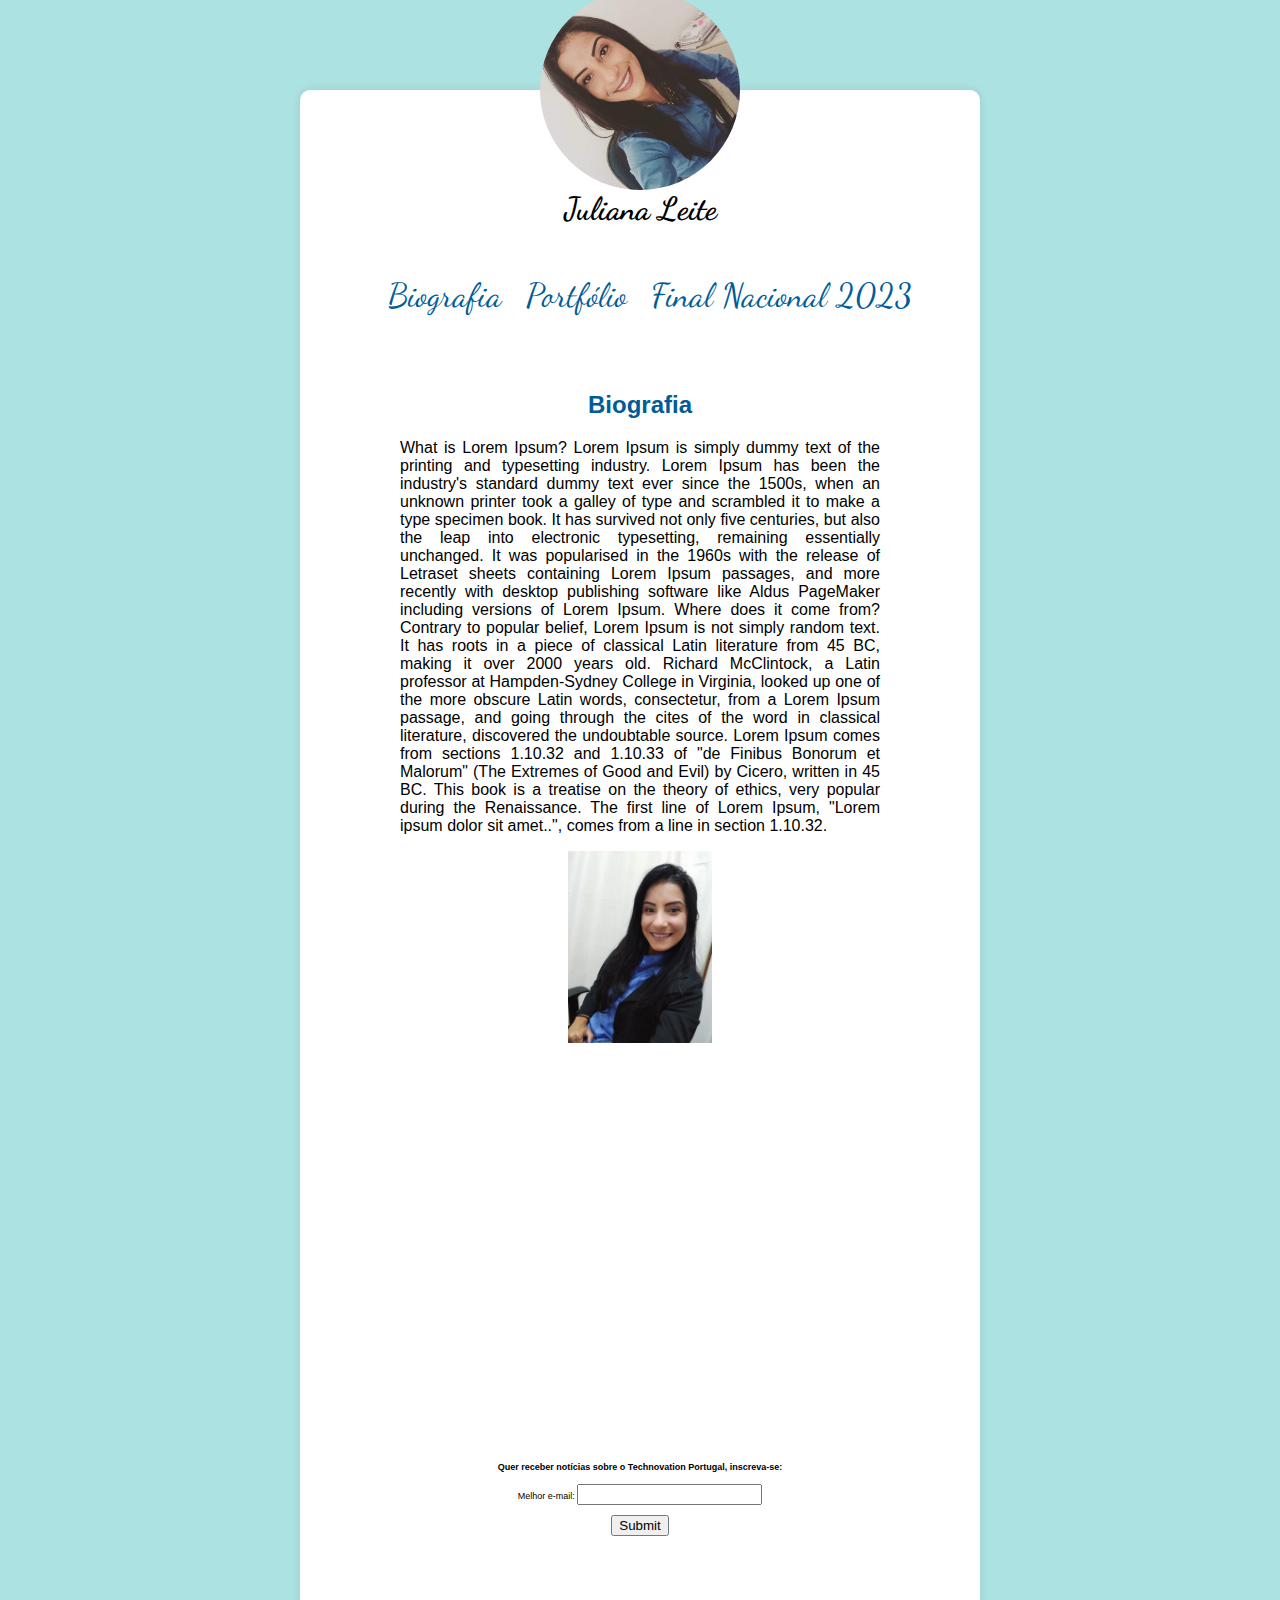
<file: index.html>
<!DOCTYPE html>
<html lang="pt-br">
<head>
    <meta charset="UTF-8">
    <meta name="viewport" content="width=device-width, initial-scale=1.0">
    <title>About</title>
    <!-- Adicionando atributo "lang" para indicar a língua -->
    <html lang="pt-br">
    <link rel="stylesheet" href="about.css">
    <link rel="preconnect" href="https://fonts.googleapis.com">
    <link rel="preconnect" href="https://fonts.gstatic.com" crossorigin>
    <link href="https://fonts.googleapis.com/css2?family=Dancing+Script:wght@400..700&display=swap" rel="stylesheet">
</head>
<body>
<!-- Adicionando o atributo "title" para fornecer uma dica sobre o conteúdo da imagem -->
<div class="foto-circular">
        <img src="rosto.jpg" alt="Juliana Leite" title="Foto de Juliana Leite">
</div>

<div class="container">
    <header>
        <h1>Juliana Leite</h1>
        <nav>
            <ul>
                <li><a href="#bio">Biografia</a></li>
                <!-- Adicionando atributos "hreflang" e "lang" para indicar o idioma e o país -->
                <li><a href="portfolio.html" hreflang="pt-br" lang="pt-br">Portfólio</a></li>
                <li><a href="#video">Final Nacional 2023</a></li>
            </ul>
        </nav>
    </header>

    <main>
        <section id="bio">
            <h2>Biografia</h2>
            <p>What is Lorem Ipsum?
Lorem Ipsum is simply dummy text of the printing and typesetting industry. 
Lorem Ipsum has been the industry's standard dummy text ever since the 1500s, 
when an unknown printer took a galley of type and scrambled it to make a type 
specimen book. It has survived not only five centuries, but also the leap into 
electronic typesetting, remaining essentially unchanged. It was popularised in 
the 1960s with the release of Letraset sheets containing Lorem Ipsum passages, 
and more recently with desktop publishing software like Aldus PageMaker including versions 
of Lorem Ipsum.
Where does it come from?
Contrary to popular belief, Lorem Ipsum is not simply random text. It has roots in a piece of classical Latin literature from 45 BC, making it over 2000 years old. Richard McClintock, a Latin professor at Hampden-Sydney College in Virginia, looked up one of the more obscure Latin words, consectetur, from a Lorem Ipsum passage, and going through the cites of the word in classical literature, discovered the undoubtable source. Lorem Ipsum comes from sections 1.10.32 and 1.10.33 of "de Finibus Bonorum et Malorum" (The Extremes of Good and Evil) by Cicero, written in 45 BC. This book is a treatise on the theory of ethics, very popular during the Renaissance. The first line of Lorem Ipsum, "Lorem ipsum dolor sit amet..", comes from a line in section 1.10.32.</p>

           <!-- Adicionando atributo "title" para fornecer uma dica sobre o conteúdo da imagem -->
           <div class="foto-biografia">
            	<img src="artista.jpg" alt="Juliana Leite" title="Foto da artista Juliana Leite">
    	   </div>

        </section>

        <section id="video">
            <!-- Adicionando atributo "title" para fornecer uma dica sobre o conteúdo do vídeo -->
            <iframe width="560" height="315" src="https://www.youtube.com/embed/mdjfJtDwzns?si=vOp713signCiVnal" title="Technivation Girls Portugal 2023" frameborder="0" allow="accelerometer; autoplay; clipboard-write; encrypted-media; gyroscope; picture-in-picture; web-share" referrerpolicy="strict-origin-when-cross-origin" allowfullscreen></iframe>
        </section>

        <section id="newsletter">
            <h4>Quer receber notícias sobre o Technovation Portugal, inscreva-se:</h4>
            <form action="/action_page.php">
                <label for="fname">Melhor e-mail:</label>
                <input type="text" id="fname" name="fname"><br><br>
                <input type="submit" value="Submit">
              </form>
        </section>

    </main>
</div>

</body>
</html>
</file>
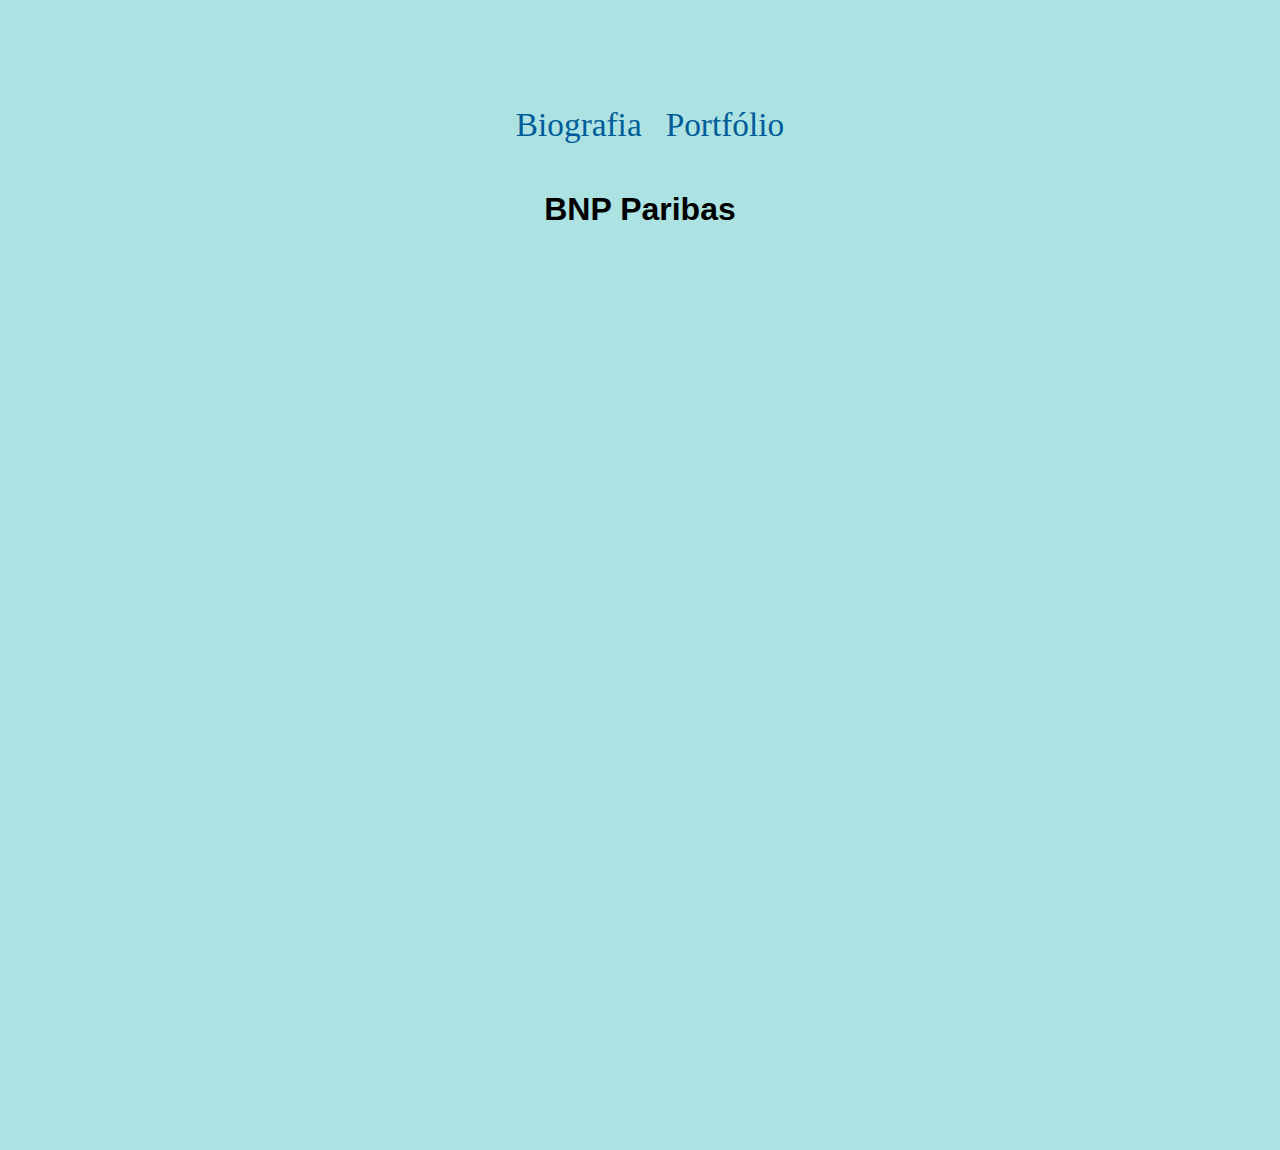
<file: mapa.html>
<!DOCTYPE html>
<html lang="en">
<head>
    <meta charset="UTF-8">
    <meta name="viewport" content="width=device-width, initial-scale=1.0">
    <title>Mapa de Lisboa</title>
    <link rel="stylesheet" href="about.css">
    <style>
        /* Estilos CSS para centralizar a div */
        .map-container {
            display: flex;
            justify-content: center;
            align-items: center;
            height: 100vh; /* Define a altura da div para ocupar a altura da janela de visualização */
        }

        /* Estilos CSS para o iframe do mapa */
        iframe {
            width: 600px;
            height: 450px;
            border: 0;
        }
        h1 {
            text-align: center;
        }
    </style>
</head>
<header>
    
    <nav>
        <ul>
            <li><a href="index.html">Biografia</a></li>
            <!-- Adicionando atributos "hreflang" e "lang" para indicar o idioma e o país -->
            <li><a href="portfolio.html" hreflang="pt-br" lang="pt-br">Portfólio</a></li>
        </ul>
    </nav>
</header>
<body>
    <h1>BNP Paribas</h1>
    <!-- Div que envolve o mapa -->
    <div class="map-container">
        <iframe 
            width="600" 
            height="450" 
            style="border:0" 
            load="lazy" 
            allowfullscreen src="https://www.google.com/maps/embed/v1/search?q=BNP%20Paribas&key=AIzaSyBzSiFhE0pDf58-3mr5DXFyF7v02tZjC1Y">
        </iframe>
    </div>
</body>
</html>
</file>
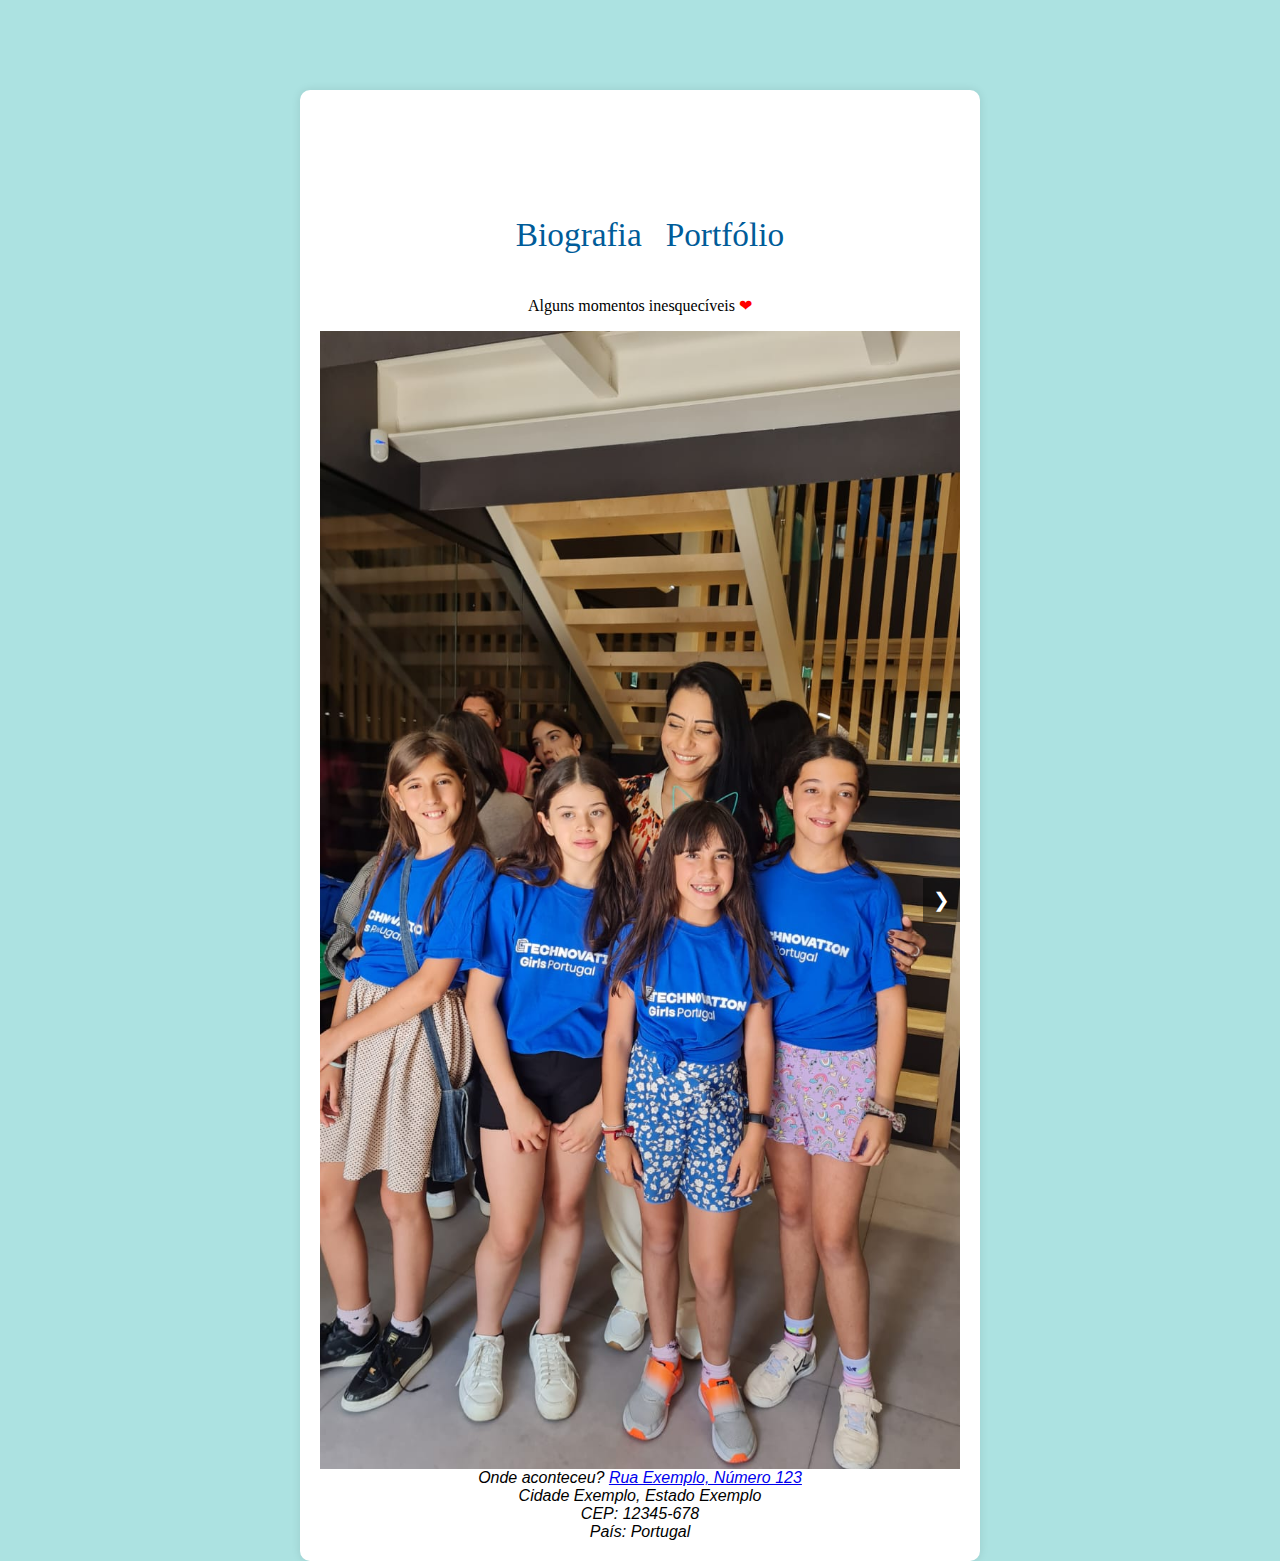
<file: portfolio.html>
<!DOCTYPE html>
<html lang="pt-PT">
<head>
    <meta charset="UTF-8">
    <meta name="viewport" content="width=device-width, initial-scale=1.0">
    <title>Portfólio</title>
    <link rel="stylesheet" href="portfolio.css">
    
</head>

<body>
    <div class="container">
        <header>
            <nav>
                <ul>
                    <li><a href="index.html">Biografia</a></li>
                    <!-- Adicionando atributos "hreflang" e "lang" para indicar o idioma e o país -->
                    <li><a href="portfolio.html" hreflang="pt-br" lang="pt-br">Portfólio</a></li>
                </ul>
            </nav>
            <p>Alguns momentos inesquecíveis <span style="color: red;">&#x2764;</span></p>
        </header>
        
        <div class="carrossel">
            <img src="imagem1.jpeg" alt="Imagem 1">
            <img src="imagem3.jpeg" alt="Imagem 3">
            <img src="imagem4.jpeg" alt="Imagem 4">
            <img src="imagem5.jpeg" alt="Imagem 5">
            <img src="imagem6.jpeg" alt="Imagem 6">
            <img src="imagem7.jpeg" alt="Imagem 7">
            <img src="imagem8.jpeg" alt="Imagem 8">
            <img src="imagem9.jpeg" alt="Imagem 9">
            <img src="imagem10.jpeg" alt="Imagem 10">
            <img src="imagem11.jpeg" alt="Imagem 11">
            <img src="imagem12.jpeg" alt="Imagem 12">
            
            <button class="next" onclick="nextSlide()">&#10095;</button>
            
        </div>
        <!-- Adicionando a tag address -->
    <address>
        Onde aconteceu?
        <a href="mapa.html" hreflang="pt-br" lang="pt-br">Rua Exemplo, Número 123</a><br>
        Cidade Exemplo, Estado Exemplo<br>
        CEP: 12345-678<br>
        País: Portugal
    </address>
    </div>
    
    <script>
        let slideIndex = 1;

        function prevSlide() {
            showSlides(slideIndex -= 1);
        }

        function nextSlide() {
            showSlides(slideIndex += 1);
        }

        function showSlides(n) {
            let slides = document.querySelectorAll('.carrossel img');
            if (n > slides.length) { slideIndex = 1 }
            if (n < 1) { slideIndex = slides.length }
            for (let slide of slides) {
                slide.style.display = 'none';
            }
            slides[slideIndex - 1].style.display = 'block';
        }

        showSlides(slideIndex);
    </script>
</body>
</html>
</file>
<file: about.css>
/* Definindo paleta de cores */
/* Paleta de Cores: */
/* - Azul Escuro: #005c99 */
/* - Azul Claro: #8ab8e6 */
/* - Azul Meio Tom: #ACE2E1 */
/* - Azul : #219ebc*/

body {
    font-family: Arial, sans-serif;
    background-color: #ACE2E1;
    margin: 0;
    padding: 0;
}

.container {
    position: relative; /* Adicionando posicionamento relativo ao contêiner */
    width: 50%;
    margin: 0 auto;
    margin-top: 90px;
    background-color: #ffffff;
    padding: 20px;
    border-radius: 10px;
    box-shadow: 0 0 10px rgba(0, 0, 0, 0.1);
    text-align:center;
    z-index: 1; /* Definindo um índice Z para o contêiner */
}

header {
    font-family: 'Dancing Script', cursive;
    text-align: center;
    margin-top: 80px;
    margin-bottom: 10px;
}

nav {
    list-style: none;
    text-align: center;
    padding: 10px 0; /* Espaçamento interno */
}

nav ul {
    list-style-type: none;
    
}

nav ul li {
    display: inline;
    margin-right: 20px;
}

nav ul li a {
    text-decoration: none;
    color: #005c99;
    display: inline-block;
    transition: width 0.3s;
    font-size: 25pt;
    position: relative;
}

nav ul li a::after {
    content: "";
    width: 0%;
    height: 2px;
    background-color: #005c99;
    position: absolute;
    bottom: 0;
    left: 0;
}
nav ul li a:hover::after{
    width: 100%;
}


main {
    padding: 20px 0;
    margin-left: 80px;
    margin-right: 80px;
    

}

section {
    margin-bottom: 40px;
   
}

h2 {
    color: #005c99;
}

.foto-rosto img {
    max-width: 100%;
    height: auto;
    display: inline-block;
}

.foto-biografia img {
    max-width: 30%;
    height: auto;
    display: inline-block;
}


.foto-circular {
    position: absolute;
    top: -10px;
    left: 50%; /* Centralizando horizontalmente */
    transform: translateX(-50%); /* Movendo a foto para a esquerda metade de sua largura */
    width: 200px; 
    height: 200px; 
    border-radius: 50%; 
    overflow: hidden; 
    margin: 0 auto; 
    background-color: #ccc;
    z-index: 2; /* Definindo um índice Z maior para a foto circular */
}

.foto-circular img {
    width: 100%; 
    height: auto; 
    display: block; 
}

p {
    text-align: justify;
    font-family: Arial;
}
#video {
    display: flex; /* Usando flexbox para centralizar o conteúdo */
    justify-content: center; /* Centralizando horizontalmente */
    align-items: center; /* Centralizando verticalmente */
    margin-top: 50px; /* Adicionando algum espaço acima do vídeo */
    margin-bottom: 50px; /* Adicionando algum espaço abaixo do vídeo */
}

.center-video {
    max-width: 80%; /* Definindo uma largura máxima para o vídeo */
    height: auto; /* Permitindo que a altura seja ajustada dinamicamente */
}
#newsletter{
    font-size: 9px;
}
</file>
<file: portfolio.css>
body {
    font-family: Arial, sans-serif;
    background-color: #ACE2E1;
    margin: 0;
    padding: 0;
}

.container {
    position: relative;
    width: 50%;
    margin: 0 auto;
    margin-top: 90px;
    background-color: #ffffff;
    padding: 20px;
    border-radius: 10px;
    box-shadow: 0 0 10px rgba(0, 0, 0, 0.1);
    text-align: center;
    z-index: 1;
}

header {
    font-family: 'Dancing Script', cursive;
    text-align: center;
    margin-top: 80px;
    margin-bottom: 10px;
}

nav {
    list-style: none;
    text-align: center;
    padding: 10px 0; /* Espaçamento interno */
}

nav ul {
    list-style-type: none;
    
}

nav ul li {
    display: inline;
    margin-right: 20px;
}

nav ul li a {
    text-decoration: none;
    color: #005c99;
    display: inline-block;
    transition: width 0.3s;
    font-size: 25pt;
    position: relative;
}

nav ul li a::after {
    content: "";
    width: 0%;
    height: 2px;
    background-color: #005c99;
    position: absolute;
    bottom: 0;
    left: 0;
}
nav ul li a:hover::after{
    width: 100%;
}

.carrossel {
    position: relative;
    display: flex;
    overflow-x: auto; /* Adicionando overflow-x para criar o efeito de carrossel */
}

.carrossel img {
    max-width: 100%; /* Definindo a largura das imagens como 100% do contêiner */
    margin-right: 10px; /* Adicionando um espaço entre as imagens */
    flex: 0 0 auto; /* Definindo o tamanho flexível para que as imagens mantenham sua largura original */
    display: none; /* Ocultando a barra de rolagem padrão do navegador */
}

.carrossel::-webkit-scrollbar {
    display: block; /* Exibindo apenas a primeira imagem inicialmente */
}

.prev,
.next {
    position: absolute;
    top: 50%;
    transform: translateY(-50%);
    background-color: rgba(0, 0, 0, 0.5);
    color: white;
    border: none;
    cursor: pointer;
    padding: 10px;
    font-size: 20px;
    z-index: 2;
}

.prev {
    left: 0;
}

.next {
    right: 0;
}
</file>
